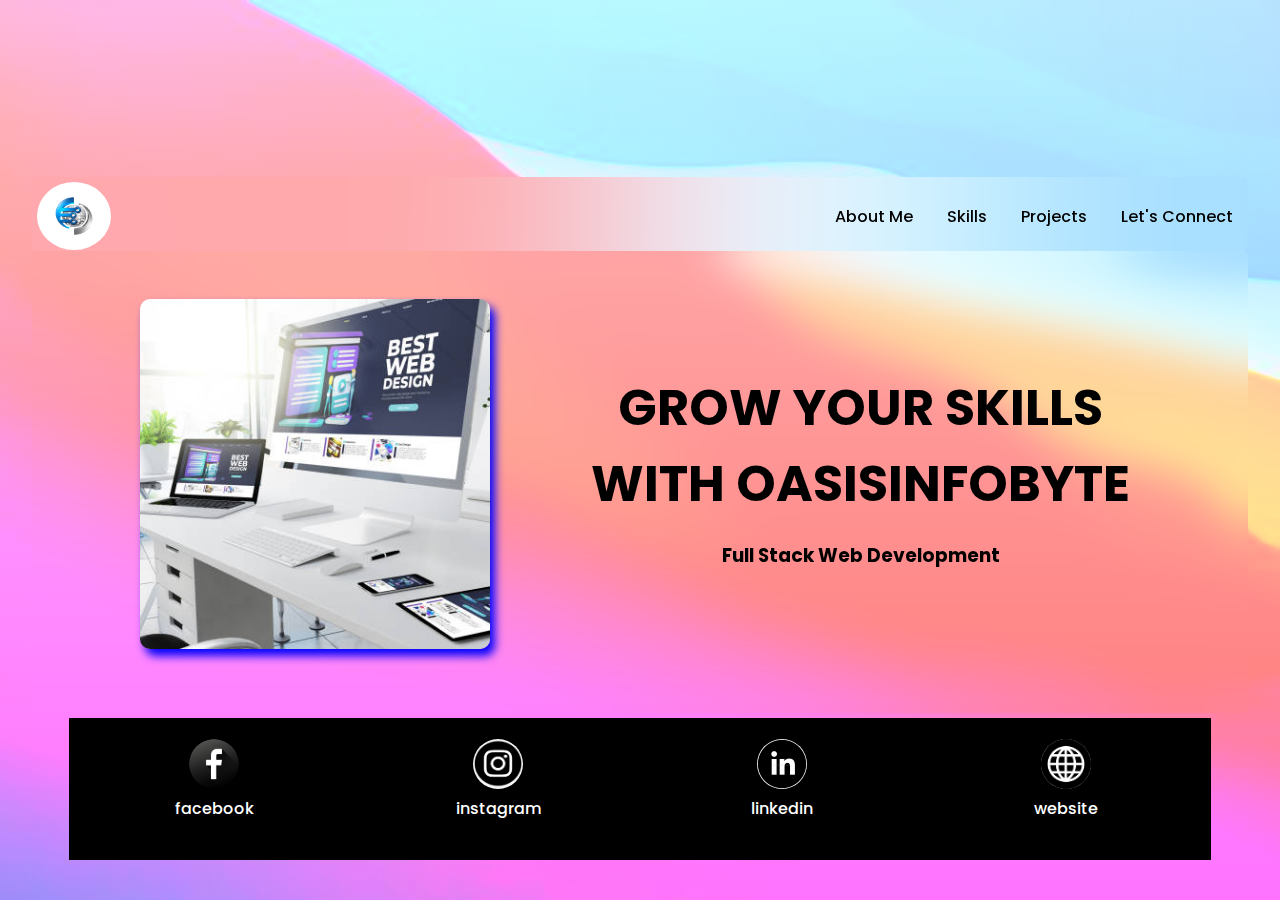
<file: index.html>
<!DOCTYPE html>
<html lang="en">
<head>
    <meta charset="UTF-8">
    <meta http-equiv="X-UA-Compatible" content="IE=edge">
    <meta name="viewport" content="width=device-width, initial-scale=1.0">
    <title>Landing Page</title>
    <link rel="stylesheet" href="task1.css">
</head>
<body>
    <header>
        <nav class="navBar">
            <img class="logo" src="logo.jpg" alt="">
            <!-- <h1>Rohit Maurya Portfolio</h1> -->
            <div class="navigationMenu">
                <a href="#aboutMe">About Me</a>
                <a href="#skills">Skills</a>
                <a href="#projects">Projects</a>
                <a href="#contactForm">Let's Connect</a>
            </div>
        </nav>
    </header>
    <main>
       
        <section class="heroSection">
            <img class="profileImage" src="wb.jpg">
            <div>
                <h1>GROW YOUR SKILLS <br> WITH OASISINFOBYTE</h1>
                <h3 >Full Stack Web Development </h3>
            </div>
        </section>
    </main>
    
    <footer>
        <div class="ft">
            <div class="ff">
            <p class="footericon"><a href="#"><img class="fi" src="facebook-512.webp" alt=""><br> </a>facebook</p>
            <p class="footericon"><a href="#"><img class="fi" src="ins.png" alt=""><br> </a>instagram</p>
            <p class="footericon"><a href="#"><img class="fi" src="ln.jpg" alt=""><br> </a>linkedin</p>
            <p class="footericon"><a href="#"><img class="fi" src="download.png" alt=""><br> </a>website</p>
        </div>
        </div>
    </footer>
</body>
</html>
</file>
<file: task1.css>
@import url("https://fonts.googleapis.com/css2?family=Poppins:wght@200;300;400;500;600;700&display=swap");

/* universal selector */
*{
    outline: none;
    box-sizing: border-box;
}

html{
    scroll-behavior: smooth;
}


/* style for background*/
body::before{
    content: "";
    position: absolute;
    left: 0;
    top: 0;
    width: 100%;
    height: 100%;
    background: linear-gradient(
        180deg
        , rgba(255, 255, 255, 00.72) 0%, rgba(255, 255, 255, 0.45) 100%);
    backdrop-filter: saturate(3);
}

body{
    font-family:"Poppins", sans-serif;
    background-image: url(background);
    background-size: cover;
    background-position: center;
    display: flex;
    justify-content: center;
    align-items: center;
    flex-direction: column;
    padding: 2em;
    margin: 0;
    width: 100%;
    height: 100vh;
}

@media screen and (max-width: 480px) {
    body{
        padding: 0.8em;
    }
}


header{
        background-color:  rgb(255, 255, 255 / 31%);
        height: 74px;
        display: flex;
        flex-direction: column;
        align-items: flex-start;
        max-width: 1250px;
        width: 100%;
        border-radius: 5px;
        backdrop-filter: blur(100px);
        font-weight: 500;
        padding: 5px;
}

main{
    background-color:  rgb(255, 255, 255 / 31%);
    display: flex;
    flex-direction: column;
    align-items: flex-start;
    max-width: 1250px;
    width: 100%;
    border-radius: 5px;
    backdrop-filter: blur(20px);
    font-weight: 500;
    padding: 1rem 1rem 2rem 1rem;
    overflow:auto;
}

header::-webkit-scrollbar{
    display: none;
}
main::-webkit-scrollbar{
    display: none;
}

.navBar{
    display: flex;
    align-items: center;
    justify-content: space-between;
    width: 100%;
    border-bottom: 1.5px solid rgb(255, 255, 255 / 31%);
}

.logo{
    width: 74px;
    height: 68px;
    border-radius: 50%;
}

.navBar .logo .navBar .navigationMenu{
    margin: 10px;
}

.navigationMenu a{
    padding: 5px 10px;
    margin-left: 10px;
    text-decoration: none;
    color:black;
    display: inline-block;
}
.navBar .logo:hover{
     transition: ease-in-out 300ms;
     font-size: 80px;
     font-weight: 600;
}

.navigationMenu a:hover{
    transition: ease-in-out 300ms;
    background-color:white ;
    border-radius: 5px;
    font-size: 20px;
    font-weight: 600;
    box-shadow: 2px 2px 10px;
}

@media only screen and (max-width: 760px){
    .navigationMenu{
        display: none;

    }
}
.heroSection{
    margin: 2rem 0;
    width: 100%;
    display: flex;
    flex-wrap: wrap;
    align-items: center;
    justify-content: space-evenly;
}

.profileImage{
    width: 350px;
    height: 350px;
    object-fit: cover;
    object-position: center;
    border-radius: 10px;
    box-shadow: 5px 7px 10px blue;
}
.profileImage:hover{
    transition: ease-in-out 1000ms;
    transform: rotate(360deg);

}

.heroSection{
   text-align: center;
}

.heroSection h1{
      font-size: 50px;
      margin: 10px;
}

@media (width: 1191px) {
    .ft{
        display:inline-flex ;
        background-color: rgb(210, 255, 9);

    }
}

.ft{
        background-color:  rgb(255, 255, 255 / 31%);
        height: 0px;
        width: 100%;
        border-radius: 5px;
        backdrop-filter: blur(100px);
        font-weight: 500;
        padding: 5px;
        position: relative;
}
.ff{
    padding: 5px;
    background-color: black;
    align-items: center;
}
.footericon{
    display: inline-block;
    height: 100px;
    width: 180px;
    box-sizing: border-box;
    margin-left: 50px;
    margin-right: 50px;
    padding-bottom: 10px;
    color: rgb(255, 255, 255);
    align-items: center;
    
}
.footericon {
    text-align: center;
    text-decoration: none;
    
}
.footericon a img{
    width: 50px;
    height: 50px;
    border-radius: 50%;
    text-align: center;
}
</file>
